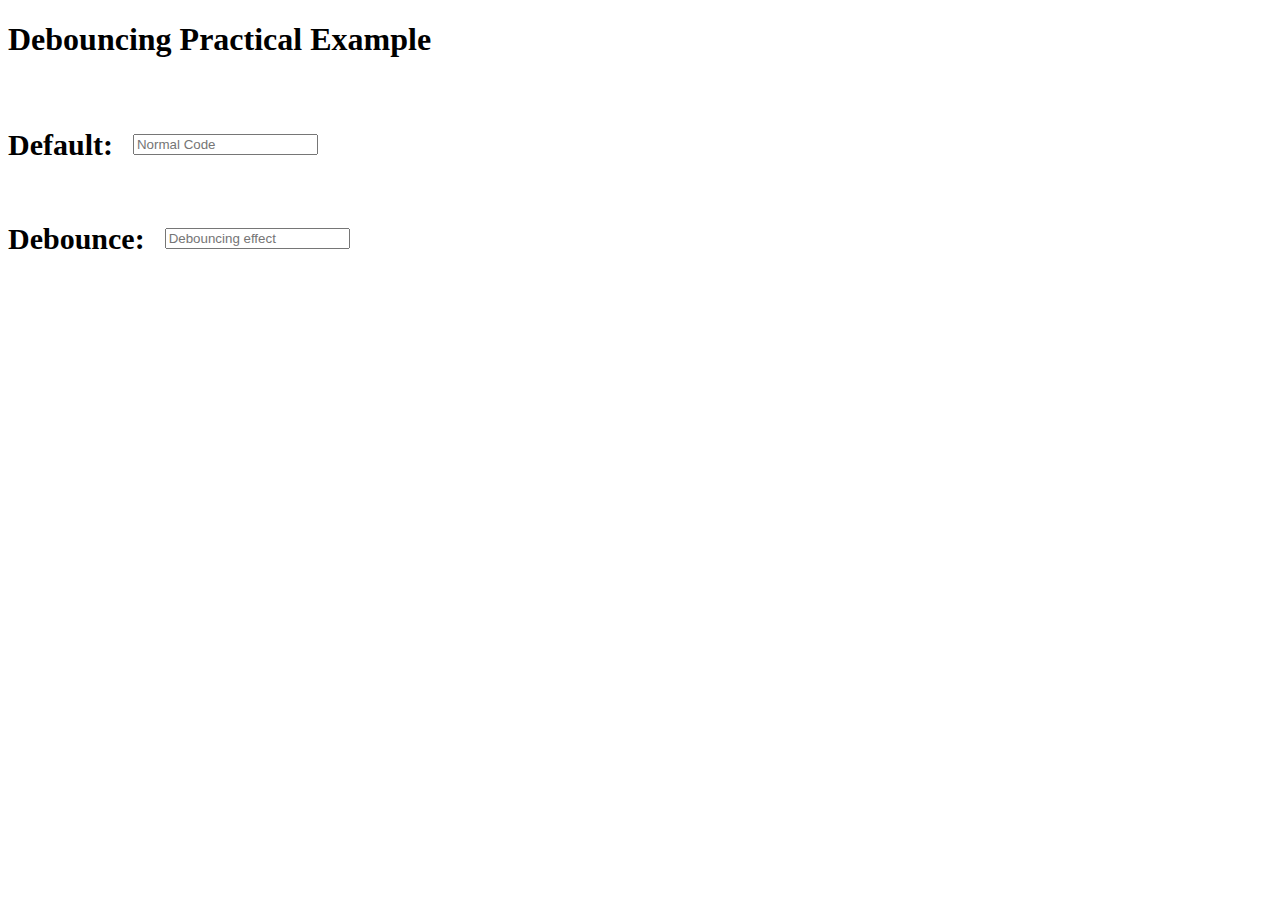
<file: DEBOUNCER/index.html>
<!DOCTYPE html>
<html lang="en">

<head>
    <meta charset="UTF-8">
    <meta http-equiv="X-UA-Compatible" content="IE=edge">
    <meta name="viewport" content="width=device-width, initial-scale=1.0">
    <title>Debouncing</title>
    <style>
        #def {
            font-size: 30px;
            font-weight: bolder;
        }

        #debounce,
        #default {
            font-size: 20px;
            font-weight: bolder;
            margin-left: 20px;
        }

        div{
            display: flex;
            align-items: center;
        }

        input{
            margin-left: 20px;
        }
    </style>
</head>

<body>
    <h1>Debouncing Practical Example</h1><br>

    <div>
        <p id="def">Default: </p>
        <input type="text" id="input" oninput="def()" placeholder="Normal Code">
        <p id="default"></p><br><br>
    </div>

    <div>
        <p id="def">Debounce: </p>
        <input type="text" id="inputdebounce" oninput="debounce()" placeholder="Debouncing effect">
        <p id="debounce"></p>
    </div>
</body>

</html>
<script src="index.js"></script>
</file>
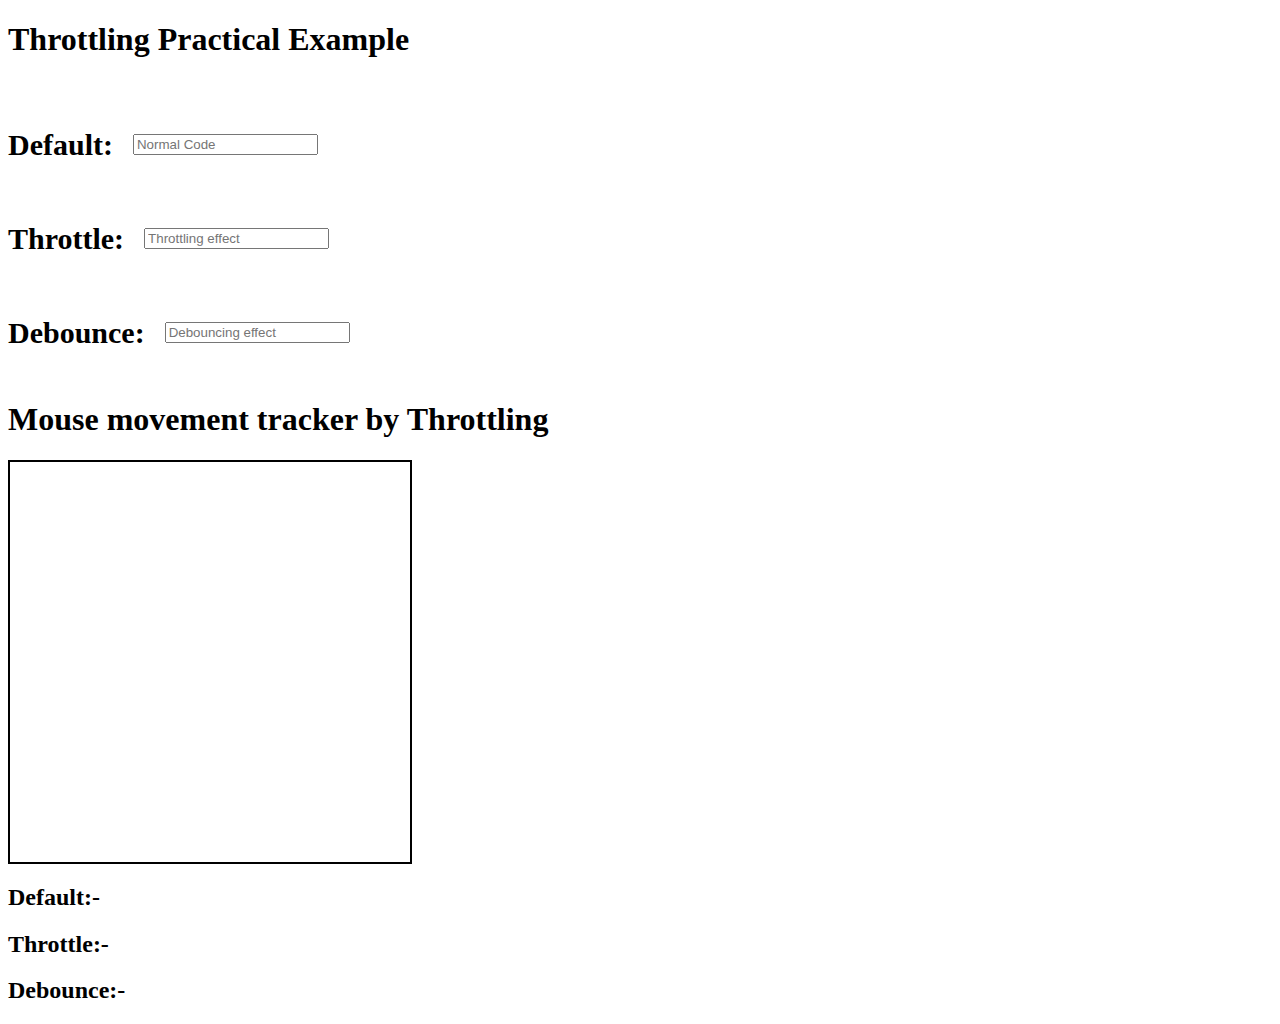
<file: THROTTLER/index.html>
<!DOCTYPE html>
<html lang="en">

<head>
    <meta charset="UTF-8">
    <meta http-equiv="X-UA-Compatible" content="IE=edge">
    <meta name="viewport" content="width=device-width, initial-scale=1.0">
    <title>Throttling</title>
    <style>
        #def {
            font-size: 30px;
            font-weight: bolder;
        }

        #throttle,
        #default,
        #debouncetext {
            font-size: 20px;
            font-weight: bolder;
            margin-left: 20px;
        }

        div{
            display: flex;
            align-items: center;
        }

        input{
            margin-left: 20px;
        }


        #trackpad{
            width: 400px;
            height: 400px;
            border: 2px solid black;
        }
    </style>
</head>

<body>
    <h1>Throttling Practical Example</h1><br>

    <div>
        <p id="def">Default: </p>
        <input type="text" id="input" oninput="def()" placeholder="Normal Code">
        <p id="default"></p><br><br>
    </div>

    <div>
        <p id="def">Throttle: </p>
        <input type="text" id="inputthrottle" oninput="throttle()" placeholder="Throttling effect">
        <p id="throttle"></p>
    </div>


    <div>
        <p id="def">Debounce: </p>
        <input type="text" id="inputdebounce" oninput="debounceforinput()" placeholder="Debouncing effect">
        <p id="debouncetext"></p>
    </div>




    <h1>Mouse movement tracker by Throttling</h1>

    <div id="trackpad" onmousemove="trackIt()">

    </div>

    <h2>Default:- <span id="defaulttrack"></span></h2>
    <h2>Throttle:- <span id="throttletrack"></span></h2>
    <h2>Debounce:- <span id="debouncetrack"></span></h2>
</body>

</html>
<script src="index.js"></script>
</file>
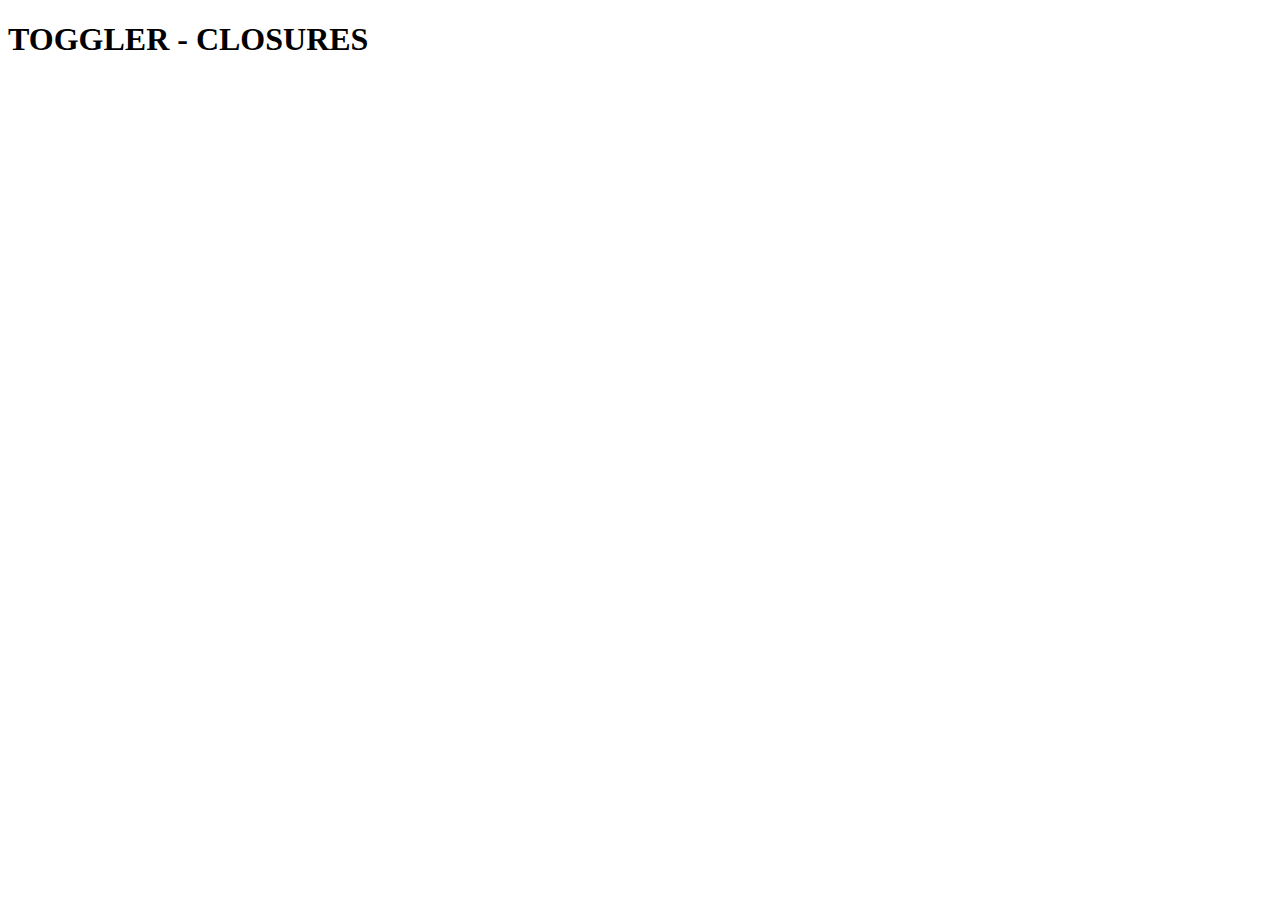
<file: TOGGLER-CLOSURES/index.html>
<!DOCTYPE html>
<html lang="en">

<head>
    <meta charset="UTF-8">
    <meta http-equiv="X-UA-Compatible" content="IE=edge">
    <meta name="viewport" content="width=device-width, initial-scale=1.0">
    <title>TOGGLER - CLOSURES</title>
    <style>
       
       
    </style>
</head>

<body>
    <h1>TOGGLER - CLOSURES</h1><br>

    
    
</body>

</html>
<script src="index.js"></script>
</file>
